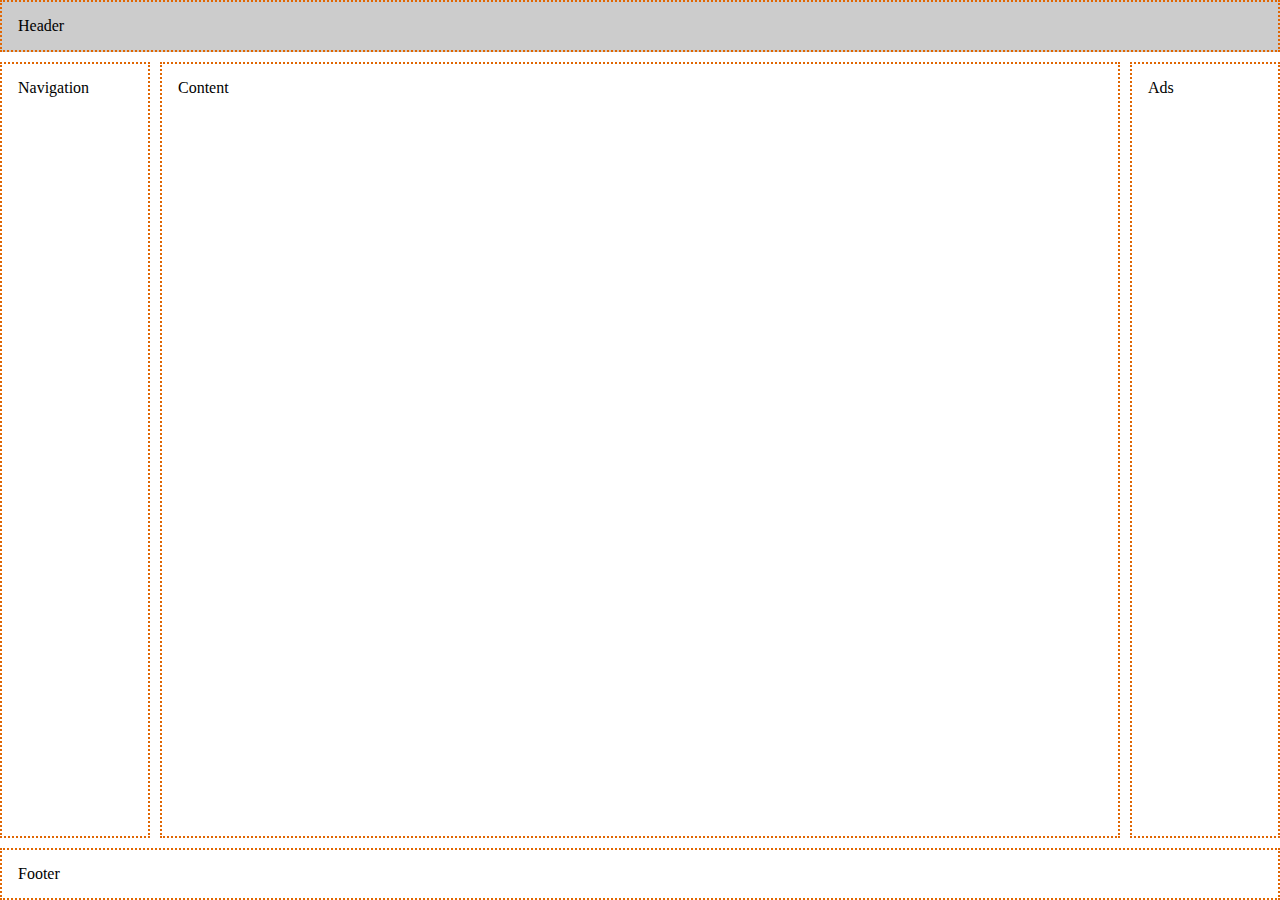
<file: index.html>
<!DOCTYPE html>
<html>
    <head>
        <link href="reset.css" rel="stylesheet"/>
        <link href="index.css" rel="stylesheet"/>
    </head>
    <body class="hg">
        <header class="hg__header">Header</header>
        <aside class="hg__left">Navigation</aside>
        <main class="hg__main">Content</main>
        <aside class="hg__right">Ads</aside>
        <footer class="hg__footer">Footer</footer>
    </body>
</html>
</file>
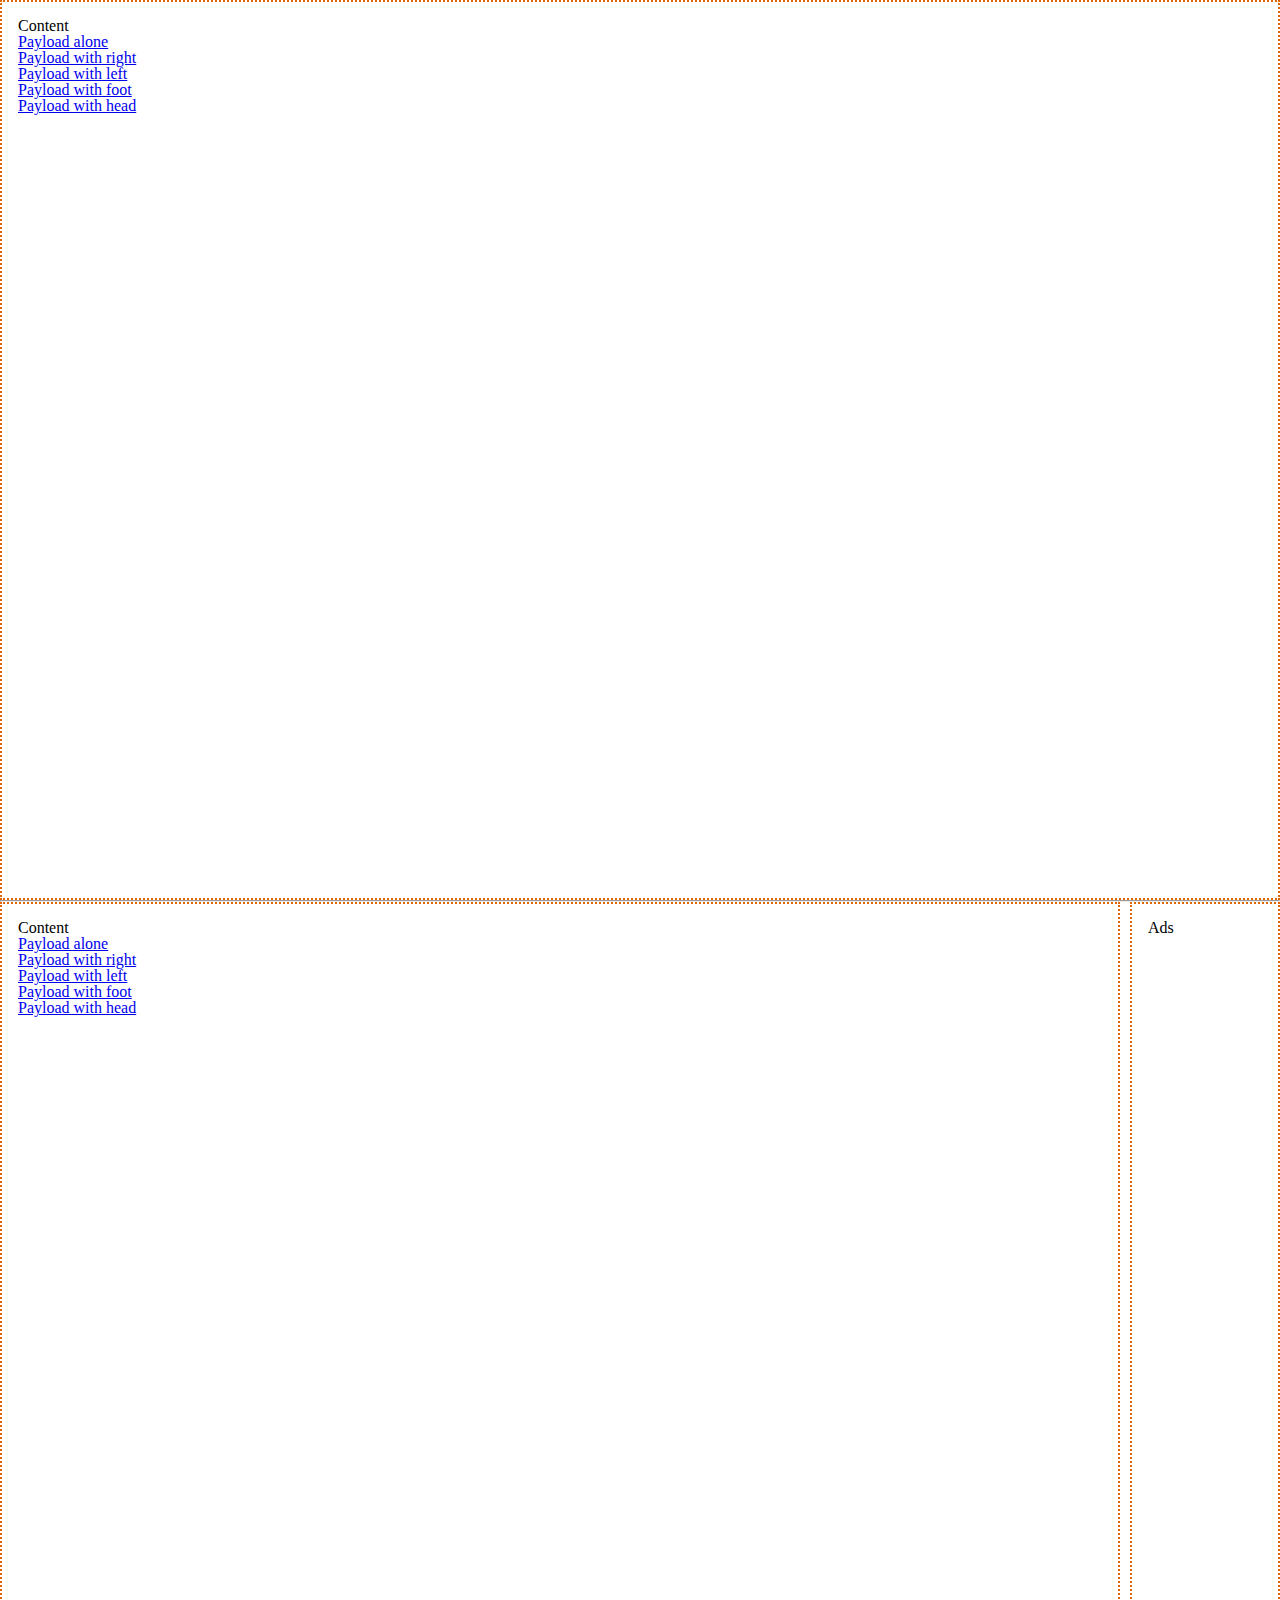
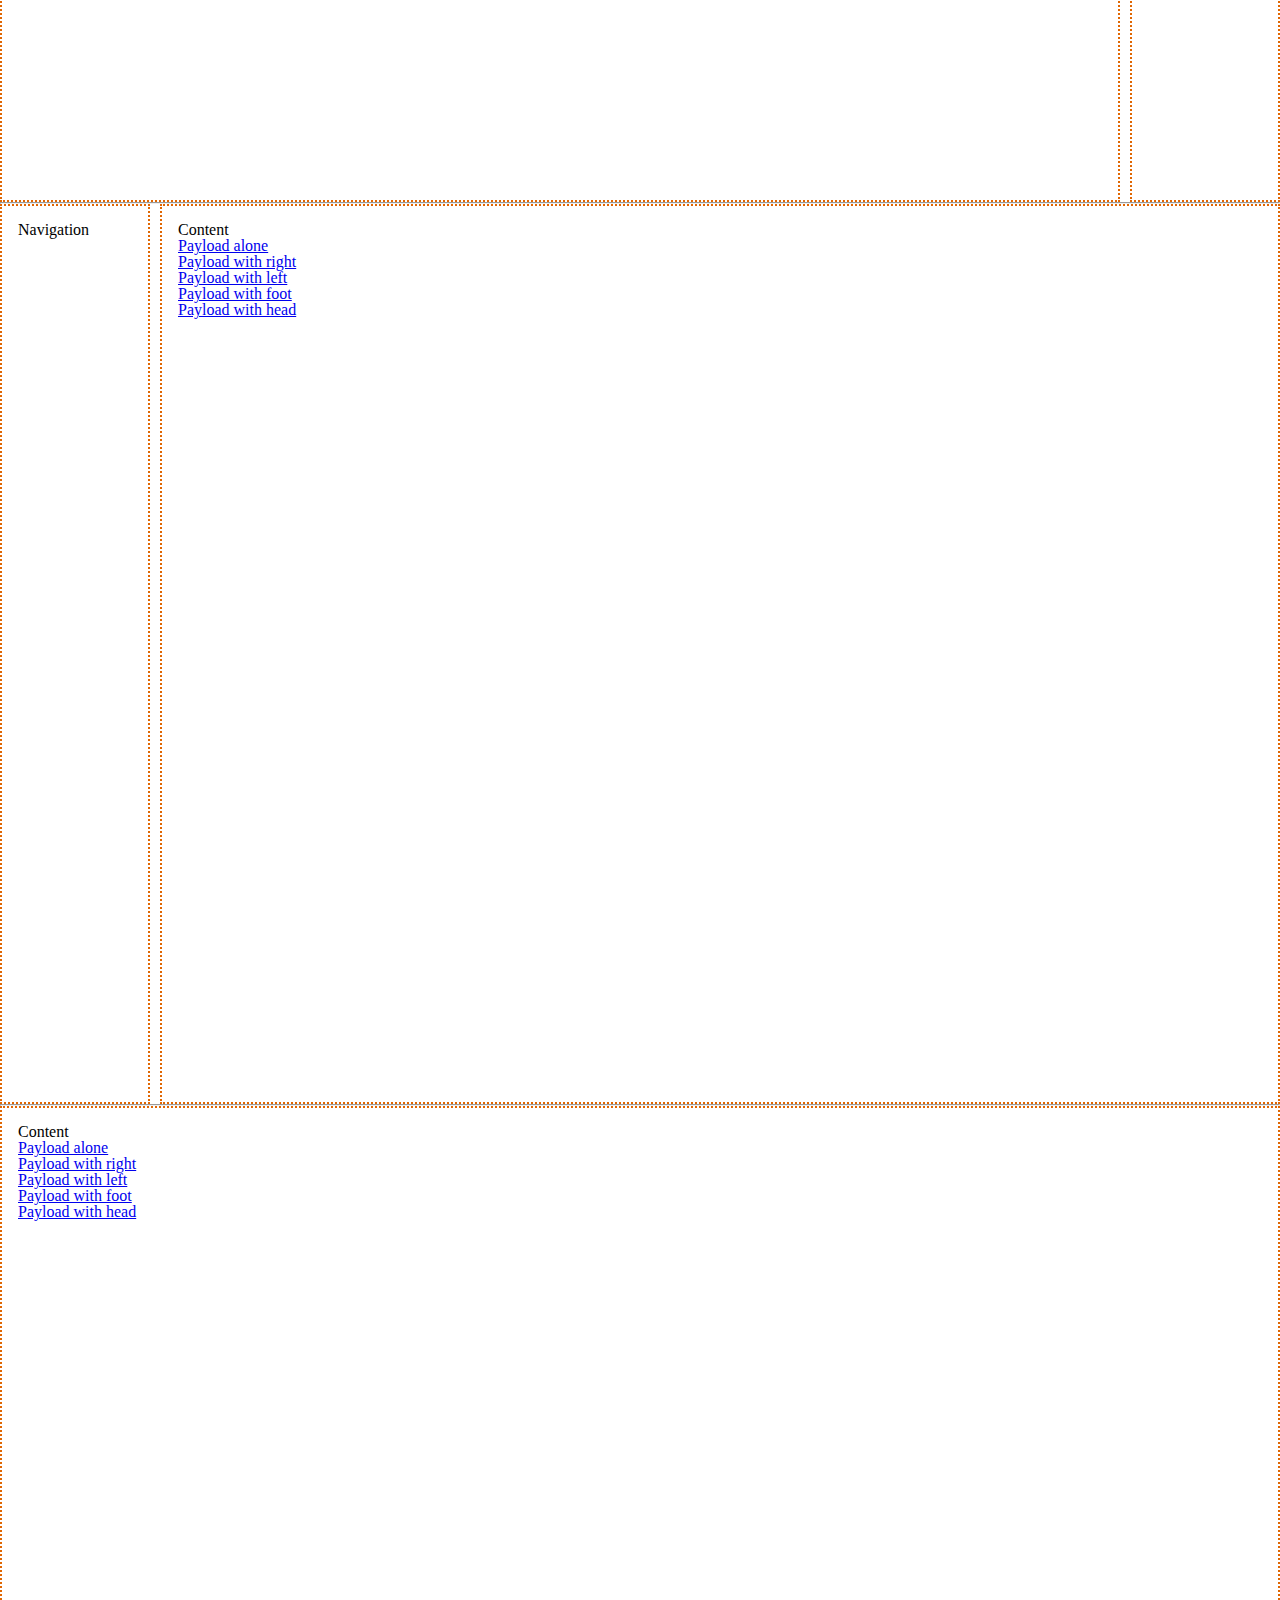
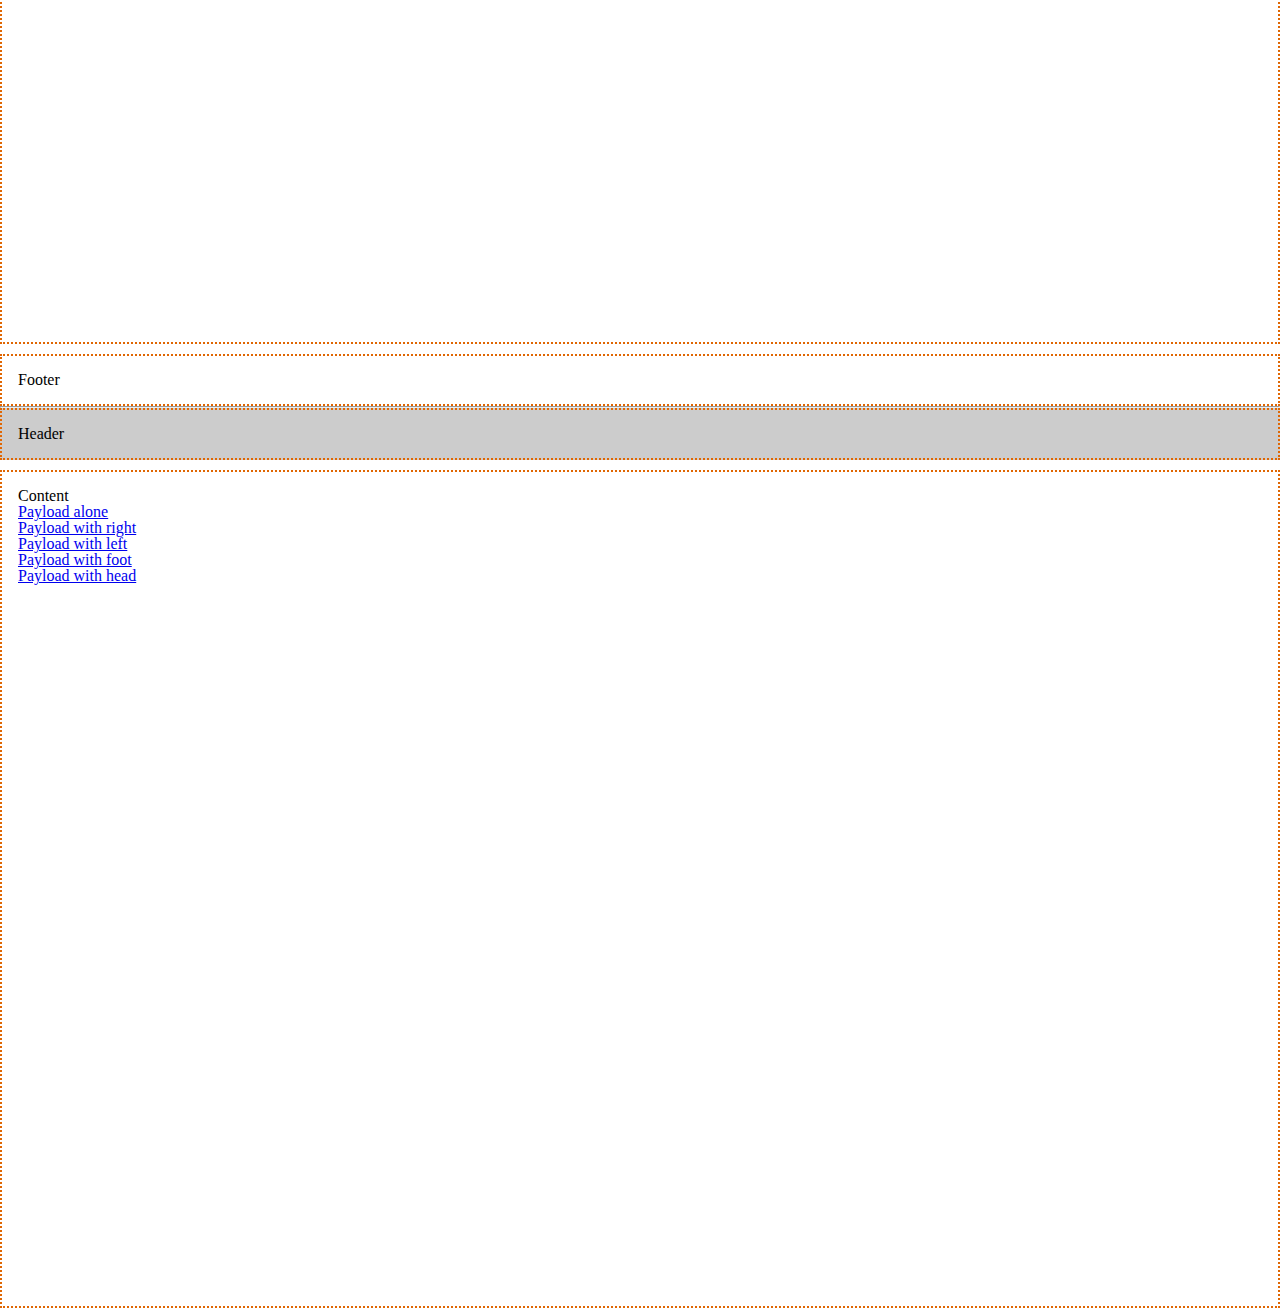
<file: missing.fix.html>
<!DOCTYPE html>
<html>
    <head>
        <link href="reset.css" rel="stylesheet"/>
        <link href="fixed.css" rel="stylesheet"/>
    </head>
    <body>
        <div id="main" class="hg grid_main">
            <main class="hg__main">
                <h1>Content</h1>
                <ul>
                    <li><a href="#main">Payload alone </a></li>
                    <li><a href="#main-right">Payload with right</a></li>
                    <li><a href="#main-left">Payload with left</a></li>
                    <li><a href="#main-foot">Payload with foot</a></li>
                    <li><a href="#main-head">Payload with head</a></li>
                </ul>
            </main>
        </div>
        <hr />
        <div id="main-right" class="hg grid_main-right">
            <main class="hg__main">
                <h1>Content</h1>
                <ul>
                    <li><a href="#main">Payload alone </a></li>
                    <li><a href="#main-right">Payload with right</a></li>
                    <li><a href="#main-left">Payload with left</a></li>
                    <li><a href="#main-foot">Payload with foot</a></li>
                    <li><a href="#main-head">Payload with head</a></li>
                </ul>
            </main>
            <aside class="hg__right">Ads</aside>
        </div>
        <hr />
        <div id="main-left" class="hg grid_main-left">
            <aside class="hg__left">Navigation</aside>
            <main class="hg__main">
                <h1>Content</h1>
                <ul>
                    <li><a href="#main">Payload alone </a></li>
                    <li><a href="#main-right">Payload with right</a></li>
                    <li><a href="#main-left">Payload with left</a></li>
                    <li><a href="#main-foot">Payload with foot</a></li>
                    <li><a href="#main-head">Payload with head</a></li>
                </ul>
            </main>
        </div>
        <hr />
        <div id="main-foot" class="hg grid_main-foot">
            <main class="hg__main">
                <h1>Content</h1>
                <ul>
                    <li><a href="#main">Payload alone </a></li>
                    <li><a href="#main-right">Payload with right</a></li>
                    <li><a href="#main-left">Payload with left</a></li>
                    <li><a href="#main-foot">Payload with foot</a></li>
                    <li><a href="#main-head">Payload with head</a></li>
                </ul>
            </main>
            <footer class="hg__footer">Footer</footer>
        </div>
        <hr />
        <div id="main-head" class="hg grid_main-head">
            <header class="hg__header">Header</header>
            <main class="hg__main">
                <h1>Content</h1>
                <ul>
                    <li><a href="#main">Payload alone </a></li>
                    <li><a href="#main-right">Payload with right</a></li>
                    <li><a href="#main-left">Payload with left</a></li>
                    <li><a href="#main-foot">Payload with foot</a></li>
                    <li><a href="#main-head">Payload with head</a></li>
                </ul>
            </main>
        </div>
    </body>
</html>
</file>
<file: index.css>
html {
    font-size: 16px;
}

* {
    box-sizing: border-box;
}

.hg__header { grid-area: header; }
.hg__footer { grid-area: footer; }
.hg__main { grid-area: main; }
.hg__left { grid-area: navigation; }
.hg__right { grid-area: ads; }

.hg__header {
    background: #ccc;
}

.hg {
    display: grid;
    grid-gap: 10px;
	grid-template-areas: "header header header"
	                     "navigation main ads"
	                     "footer footer footer";
	grid-template-columns: 150px 1fr 150px;
	grid-template-rows: auto
						1fr
						auto;
	min-height: 100vh;
}

.hg > * {
    border: 2px dotted rgb(224, 102, 2);
    padding: 1rem;
}

@media screen and (max-width: 600px) {
	.hg {
		grid-template-areas: "header"
		                     "navigation"
		                     "main"
		                     "ads"
		                     "footer";
		grid-template-columns: 100%;
		grid-template-rows: auto
							auto
							1fr
							auto
							auto;
	}
}
</file>
<file: fixed.css>
html {
    font-size: 16px;
}

* {
    box-sizing: border-box;
}

.hg__header { grid-area: header; }
.hg__footer { grid-area: footer; }
.hg__main { grid-area: main; }
.hg__left { grid-area: navigation; }
.hg__right { grid-area: ads; }

.hg__header {
    background: #ccc;
}

.hg {
    display: grid;
    grid-gap: 10px;
	grid-template-areas: "header header header"
	                     "navigation main ads"
	                     "footer footer footer";
	grid-template-columns: 150px 1fr 150px;
	grid-template-rows: auto
						1fr
						auto;
	min-height: 100vh;
}

.hg > [class^="hg__"] {
    border: 2px dotted rgb(224, 102, 2);
    padding: 1rem;
}

.hg.grid_main {
	grid-template-areas: "main";
	grid-template-columns: 1fr;
	grid-template-rows: 1fr;
	min-height: 100vh;
}

.hg.grid_main-right {
	grid-template-areas: "main ads";
	grid-template-columns: 1fr 150px;
	grid-template-rows: 1fr;
	min-height: 100vh;
}

.hg.grid_main-left {
	grid-template-areas: "navigation main";
	grid-template-columns: 150px 1fr;
	grid-template-rows: 1fr;
	min-height: 100vh;
}

.hg.grid_main-foot {
    grid-template-areas: "main"
                         "footer";
	grid-template-columns: 1fr;
    grid-template-rows: 1fr
                        auto;
	min-height: 100vh;
}

.hg.grid_main-head {
    grid-template-areas: "header"
                         "main";
	grid-template-columns: 1fr;
    grid-template-rows: auto
                        1fr;
	min-height: 100vh;
}

@media screen and (max-width: 600px) {
	.hg {
		grid-template-areas: "header"
		                     "navigation"
		                     "main"
		                     "ads"
		                     "footer";
		grid-template-columns: 100%;
		grid-template-rows: auto
							auto
							1fr
							auto
							auto;
	}
}
</file>
